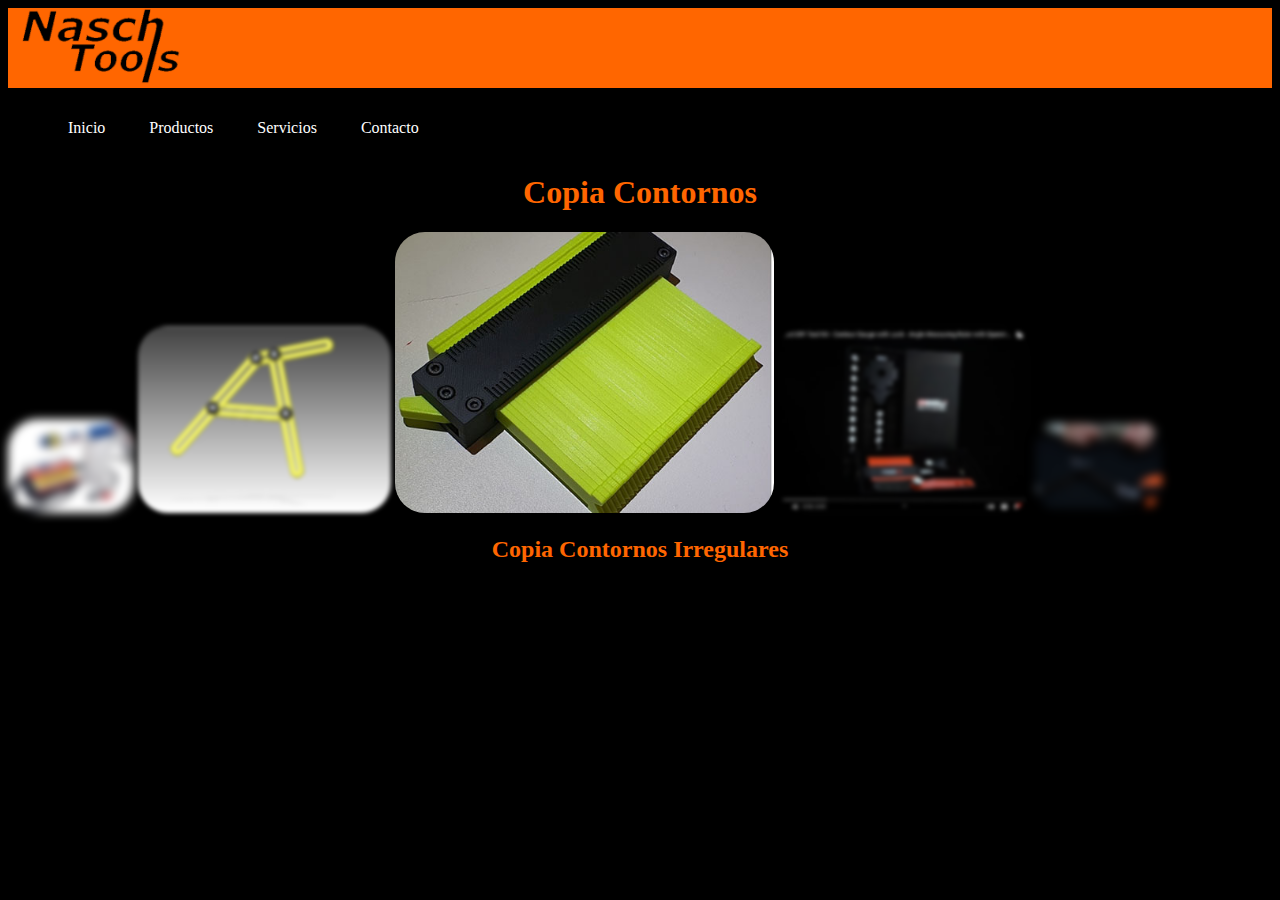
<file: index.html>
<!DOCTYPE html>
<html lang="en" dir="ltr">
<head>
  <meta charset="utf-8">

  <title>Nasch Tools</title>
  <link rel="stylesheet" href="master.css">

</head>
<body class="principal" >

  <!-- <section class="buttons">
  <a href="#" class="fa fa-facebook"></a>
  <a href="#" class="fa fa-twitter"></a>
  <a href="#" class="fa fa-instagram"></a>
  <a href="#" class="fa fa-youtube"></a>
  <a href="#" class="fa fa-linkedin"></a>
</section> -->

<div class="encabezado">
  <a class="logo" href="./index.html">
    <img class="logo" src="./images/logo.png" alt="Logo">
  </a>
</div>

<header>




  <nav class="navegacion">
    <ul class="menu">
      <li> <a href="#">Inicio</a></li>
      <li> <a href="#">Productos</a>
        <ul class="submenu">
          <li> <a href="./Perfect_Paint.html">Perfect Paint</a></li>
          <li> <a href="#">CNC Nasch</a></li>
          <li> <a href="#">Herramientas Colocacion de Pisos</a></li>
          <li> <a href="#">Pinturas y Desoxidantes</a></li>
          <li> <a href="#">Hornos y Cabinas de pintura </a></li>
          <li> <a href="#">Repuestos</a></li>

        </ul>
      </li>
      <li> <a href="#">Servicios</a>
        <ul class="submenu">
          <li> <a href="#">Tutoriales</a></li>
          <li> <a href="#">Garantia</a></li>
          <li> <a href="#">Repuestos</a></li>
        </ul>
      </li>
      <li> <a href="./contacto.html">Contacto</a></li>
    </ul>
  </nav>
</header>

  <center><h1 id="titulo">Copia Contornos</h1></center>


  <div class="carrusel">
    <img class="imagencentral" src="./images/img1.jpg" alt="" id="mainImage1">
    <img class="imagencentral" src="./images/img2.jpg" alt="" id="mainImage2">
    <img class="imagencentral" src="./images/img3.jpg" alt="" id="mainImage3">
    <img class="imagencentral" src="./images/img4.jpg" alt="" id="mainImage4">
    <img class="imagencentral" src="./images/img5.jpg" alt="" id="mainImage5">
  </div>

<center><h2 id="det">Copia Contornos Irregulares</h2></center>
<p>dsfsdfsdf</p>











  <script type="text/javascript">

  var tituloCarrusel = new Array();
  var imagenCarrusel = new Array();
  var detalleCarrusel = new Array();



  imagenCarrusel[0] = new Image();
  tituloCarrusel[0] = "Perfect Paint";
  imagenCarrusel[0].src="./images/img1.jpg";
  detalleCarrusel[0] = "Pinturas Con Acabado Profesional en poco tiempo";
  imagenCarrusel[1] = new Image();
  tituloCarrusel[1] = "Regla Angular";
  imagenCarrusel[1].src="./images/IMG_8422_N.jpg";
  detalleCarrusel[1] = "Realiza Cortes Perfectos";
  imagenCarrusel[2] = new Image();
  tituloCarrusel[2] = "Copia Contornos";
  imagenCarrusel[2].src="./images/IMG_8416_N.jpg";
  detalleCarrusel[2] = "Copia Contornos Irregulares";
  imagenCarrusel[3] = new Image();
  tituloCarrusel[3] = "Pinturas y Desoxidantes";
  imagenCarrusel[3].src="./images/img4.jpg";
  detalleCarrusel[3] = "Pinturas En Polvo Desoxidante";
  imagenCarrusel[4] = new Image();
  tituloCarrusel[4] = "Niveladores Ceramicos";
  imagenCarrusel[4].src="./images/img5.jpg";
  detalleCarrusel[4] = "Colocaciones Perfectas de Porcelanatos y Ceramicos ";

  var a=0;
  var carrusel=function(){

    console.log("carrusel");

    console.log(imagenCarrusel[a]);
    console.log(a);
    if (a==0) {
      console.log("entro 0000000000");
      document.getElementById("titulo").innerHTML = tituloCarrusel[2];
      document.getElementById("mainImage1").src = imagenCarrusel[0].src;
      document.getElementById("mainImage2").src = imagenCarrusel[1].src;
      document.getElementById("mainImage3").src = imagenCarrusel[2].src;
      document.getElementById("mainImage4").src = imagenCarrusel[3].src;
      document.getElementById("mainImage5").src = imagenCarrusel[4].src;
      document.getElementById("det").innerHTML = detalleCarrusel[2];


    }else {

    }
    if (a==1) {
      console.log("entro11111111");
      document.getElementById("titulo").innerHTML = tituloCarrusel[3];
      document.getElementById("mainImage1").src = imagenCarrusel[1].src;
      document.getElementById("mainImage2").src = imagenCarrusel[2].src;
      document.getElementById("mainImage3").src = imagenCarrusel[3].src;
      document.getElementById("mainImage4").src = imagenCarrusel[4].src;
      document.getElementById("mainImage5").src = imagenCarrusel[0].src;
      document.getElementById("det").innerHTML = detalleCarrusel[3];

    }else {
      console.log("entro---------------------------------------------------");
    }
    if (a==2) {
      console.log("entro22222222");
      document.getElementById("titulo").innerHTML = tituloCarrusel[4];
      document.getElementById("mainImage1").src = imagenCarrusel[2].src;
      document.getElementById("mainImage2").src = imagenCarrusel[3].src;
      document.getElementById("mainImage3").src = imagenCarrusel[4].src;
      document.getElementById("mainImage4").src = imagenCarrusel[0].src;
      document.getElementById("mainImage5").src = imagenCarrusel[1].src;
      document.getElementById("det").innerHTML = detalleCarrusel[4];

    }else {
      console.log("entro---------------------------------------------------");
    }
    if (a==3) {
      console.log("entro33333333");
      document.getElementById("titulo").innerHTML = tituloCarrusel[0];
      document.getElementById("mainImage1").src = imagenCarrusel[3].src;
      document.getElementById("mainImage2").src = imagenCarrusel[4].src;
      document.getElementById("mainImage3").src = imagenCarrusel[0].src;
      document.getElementById("mainImage4").src = imagenCarrusel[1].src;
      document.getElementById("mainImage5").src = imagenCarrusel[2].src;
      document.getElementById("det").innerHTML = detalleCarrusel[0];

    }else {
      console.log("entro---------------------------------------------------");
    }
    if (a==4) {
      console.log("entro444444444");
      document.getElementById("titulo").innerHTML = tituloCarrusel[1];
      document.getElementById("mainImage1").src = imagenCarrusel[4].src;
      document.getElementById("mainImage2").src = imagenCarrusel[0].src;
      document.getElementById("mainImage3").src = imagenCarrusel[1].src;
      document.getElementById("mainImage4").src = imagenCarrusel[2].src;
      document.getElementById("mainImage5").src = imagenCarrusel[3].src;
      document.getElementById("det").innerHTML = detalleCarrusel[1];

    }else {
      console.log("entro---------------------------------------------------");
    }

    a=a+1;

    if (a==5) {
      a=0;
      console.log("entro+++++++++++++++++++++++++++++++++++++++++++++++++");
    }else {
      console.log("entro---------------------------------------------------");
    }

  };

  setInterval(carrusel,2000);



  </script>

</body>

</html>
</file>
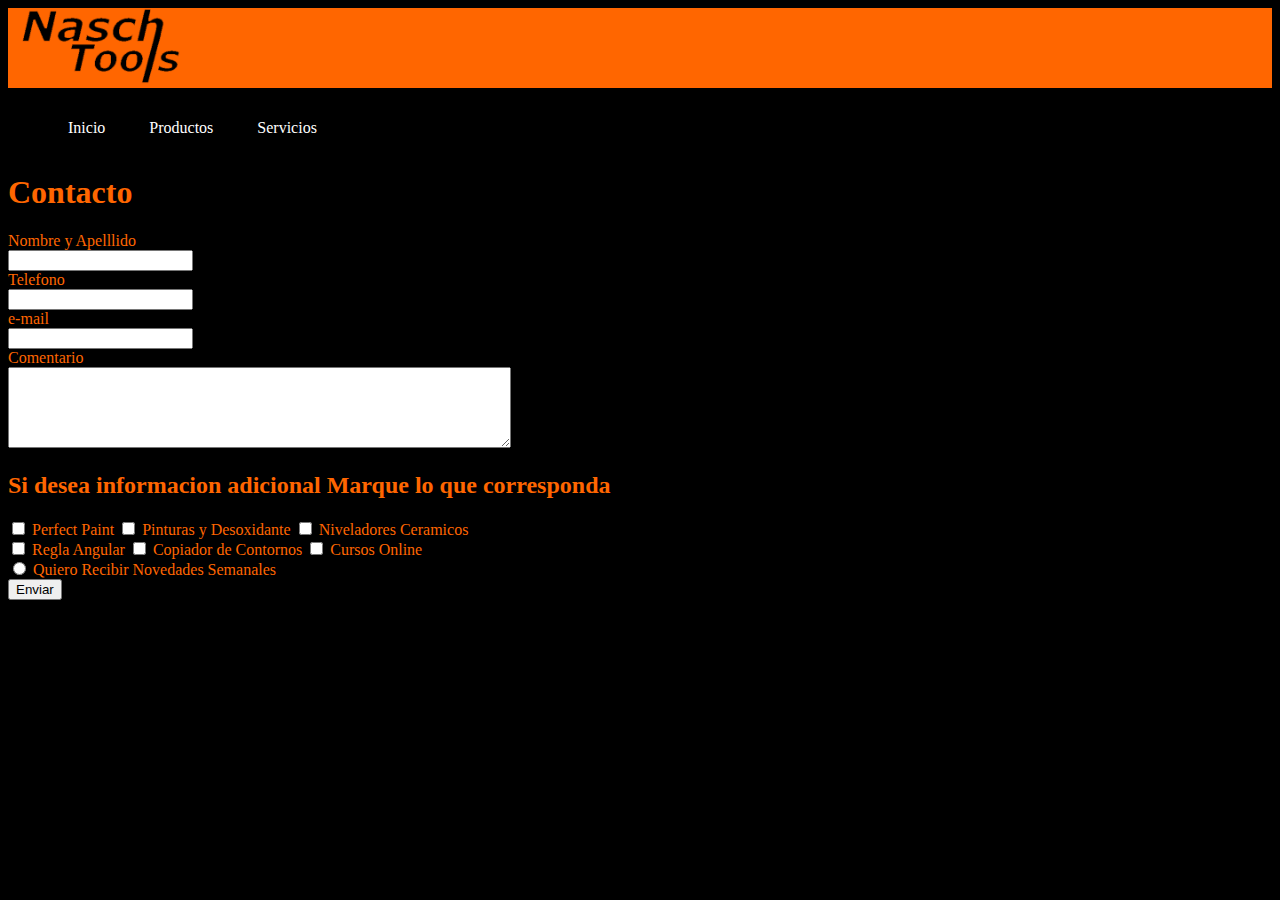
<file: contacto.html>
<!DOCTYPE html>
<html lang="es" dir="ltr">
  <head>
    <meta charset="utf-8">
    <title></title>
      <link rel="stylesheet" href="master.css">
  </head>
  <body>
    <div class="encabezado">
      <a class="logo" href="./index.html">
        <img class="logo" src="./images/logo.png" alt="Logo">
      </a>
      </div >
      <nav class="navegacion">
        <ul class="menu">
          <li> <a href="./index.html">Inicio</a></li>
          <li> <a href="#">Productos</a>
            <ul class="submenu">
              <li> <a href="./Perfect_Paint.html">Perfect Paint</a></li>
              <li> <a href="#">CNC Nasch</a></li>
              <li> <a href="#">Herramientas Colocacion de Pisos</a></li>
              <li> <a href="#">Pinturas y Desoxidantes</a></li>
              <li> <a href="#">Hornos y Cabinas de pintura </a></li>
              <li> <a href="#">Repuestos</a></li>

            </ul>
          </li>
          <li> <a href="#">Servicios</a>
            <ul class="submenu">
              <li> <a href="#">Tutoriales</a></li>
              <li> <a href="#">Garantia</a></li>
              <li> <a href="#">Repuestos</a></li>
            </ul>
          </li>

        </ul>
      </nav>



    <h1>Contacto</h1 id="cont">
    <form  onsubmit="return enviar()" class="formu" id="formu">


    <label id="form_nombre">Nombre y Apelllido</label> <br>
    <input type="text" name="asdasd" value="" id="f_nombre"> <br>
    <label id="formu">Telefono</label> <br>
    <input type="number" name="asdasd" value="" id="f_telefono"> <br>
    <label id="formu">e-mail</label> <br>
    <input type="text" name="asdasd" value="" id="f_mail"> <br>
    <label>Comentario</label><br>
    <textarea name="" rows="5" cols="60" id="f_texto"></textarea>

    <h2 id="ppp">Si desea informacion adicional Marque lo que corresponda</h2>
    <div class="">
      <input type="checkbox" name="" id="check1" >
      <label id="formu">Perfect Paint</label>
      <input type="checkbox" name="" id="check2">
      <label id="formu">Pinturas y Desoxidante</label>
      <input type="checkbox" name="" id="check3">
      <label id="formu">Niveladores Ceramicos</label><br>
      <input type="checkbox" name="" id="check4">
      <label id="formu">Regla Angular</label>
      <input type="checkbox" name="" id="check5">
      <label id="formu">Copiador de Contornos</label>
      <input type="checkbox" name="" id="check6">
      <label id="formu">Cursos Online</label><br>
      <input type="radio" name="" id="check7">
      <label id="formu">Quiero Recibir Novedades Semanales</label><br>
      <input type="button" value="Enviar"  onclick="enviar()">


    </div>




   </form>

   <script type="text/javascript">
   console.log("prueba");

   var edu = new Array(100);

   function enviar() {


   edu[0]= document.getElementById("f_nombre").value;
   edu[1]= document.getElementById("f_telefono").value;
   edu[2]= document.getElementById("f_mail").value;
   edu[3]= document.getElementById("f_texto").value;
   edu[4]= document.getElementById("check1").checked;
   edu[5]= document.getElementById("check2").checked;
   edu[6]= document.getElementById("check3").checked;
   edu[7]= document.getElementById("check4").checked;
   edu[8]= document.getElementById("check5").checked;
   edu[9]= document.getElementById("check6").checked;
   edu[10]= document.getElementById("check7").checked;


     console.log(edu[0]);
     console.log(edu[1]);
     console.log(edu[2]);
     console.log(edu[3]);
     console.log(edu[4]);
     console.log(edu[5]);
     console.log(edu[6]);
     console.log(edu[7]);
     console.log(edu[8]);
     console.log(edu[9]);
     console.log(edu[10]);

     if (edu[0]=="") {
       console.log("vacio");
       var alerta = document.createElement("h1");
       




     }

     //return false;
   }
   function fueradefoco() {
     if (edu[0]=="") {console.log();("vacio")
     var alerta=document.createElement("p");
     alerta.innerHTML="ojo";}

   }


   </script>

  </body>

</html>
</file>
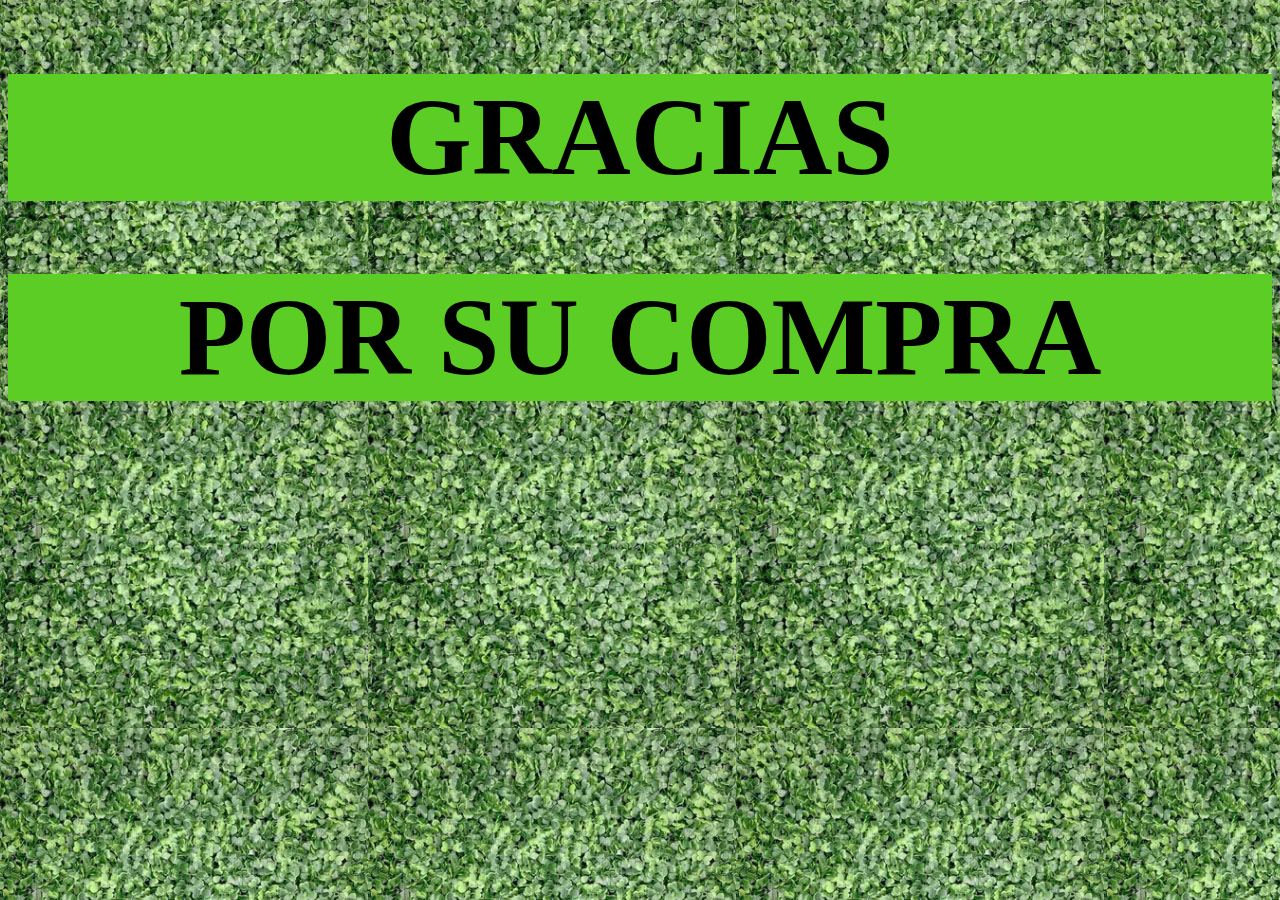
<file: index2.html>
<!DOCTYPE html>
<html lang="es" dir="ltr">
  <head>
<link href="https://cdn.jsdelivr.net/npm/bootstrap@5.1.3/dist/css/bootstrap.min.css" rel="stylesheet" integrity="sha384-1BmE4kWBq78iYhFldvKuhfTAU6auU8tT94WrHftjDbrCEXSU1oBoqyl2QvZ6jIW3" crossorigin="anonymous">

    <meta charset="utf-8">

    <title>Saludable</title>
    <link rel="stylesheet" href="main.css">
  </head>
  <body>
    <script src="https://code.jquery.com/jquery-3.6.0.min.js" integrity="sha256-/xUj+3OJU5yExlq6GSYGSHk7tPXikynS7ogEvDej/m4=" crossorigin="anonymous"></script>
    <script src="https://cdn.jsdelivr.net/npm/bootstrap@5.1.3/dist/js/bootstrap.bundle.min.js" integrity="sha384-ka7Sk0Gln4gmtz2MlQnikT1wXgYsOg+OMhuP+IlRH9sENBO0LRn5q+8nbTov4+1p" crossorigin="anonymous"></script>
    <script src="https://cdn.jsdelivr.net/npm/@popperjs/core@2.10.2/dist/umd/popper.min.js" integrity="sha384-7+zCNj/IqJ95wo16oMtfsKbZ9ccEh31eOz1HGyDuCQ6wgnyJNSYdrPa03rtR1zdB" crossorigin="anonymous"></script>
    <script src="https://cdn.jsdelivr.net/npm/bootstrap@5.1.3/dist/js/bootstrap.min.js" integrity="sha384-QJHtvGhmr9XOIpI6YVutG+2QOK9T+ZnN4kzFN1RtK3zEFEIsxhlmWl5/YESvpZ13" crossorigin="anonymous"></script>



    <h1 class="text-center">GRACIAS</h1>
    <h1 class="text-center">POR SU COMPRA</h1>


  </body>
</html>
</file>
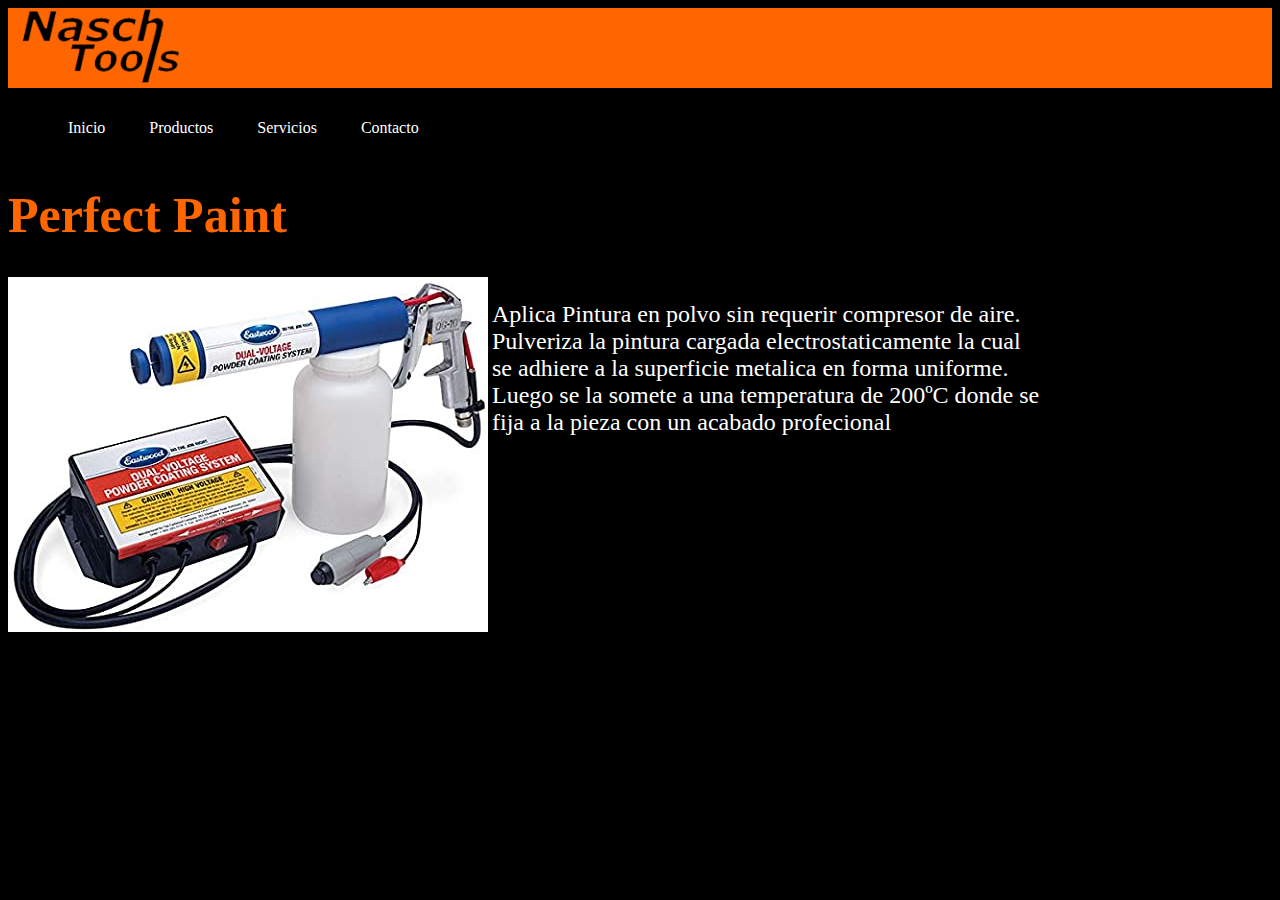
<file: perfect_paint.html>
<!DOCTYPE html>
<html lang="es" dir="ltr">
  <head>
    <meta charset="utf-8">
    <title>Nasch Tools Perfect Paint</title>
    <link rel="stylesheet" href="master.css">

  </head>
  <body>
    <div class="encabezado">
      <a class="logo" href="./index.html">
        <img class="logo" src="./images/logo.png" alt="Logo">
      </a>
    </div>
    <nav class="navegacion">
      <ul class="menu">
        <li> <a href="./index.html">Inicio</a></li>
        <li> <a href="#">Productos</a>
          <ul class="submenu">
            <li> <a href="./Perfect_Paint.html">Perfect Paint</a></li>
            <li> <a href="#">CNC Nasch</a></li>
            <li> <a href="#">Herramientas Colocacion de Pisos</a></li>
            <li> <a href="#">Pinturas y Desoxidantes</a></li>
            <li> <a href="#">Hornos y Cabinas de pintura </a></li>
            <li> <a href="#">Repuestos</a></li>

          </ul>
        </li>
        <li> <a href="#">Servicios</a>
          <ul class="submenu">
            <li> <a href="#">Tutoriales</a></li>
            <li> <a href="#">Garantia</a></li>
            <li> <a href="#">Repuestos</a></li>
          </ul>
        </li>
        <li> <a href="./contacto.html">Contacto</a></li>
      </ul>
    </nav>

    <h1 class="titulo">Perfect Paint</h1>


    <div style="display:inline-block;vertical-align:top;">
<img src="./images/img1.jpg" alt="Perfect_Paint"/>
</div>
<div style="display:inline-block; color:white;">
<p class="descripcion">
Aplica Pintura en polvo sin requerir compresor de aire.<br>
Pulveriza la pintura cargada electrostaticamente la cual <br>
se adhiere a la superficie metalica en forma uniforme.<br>
Luego se la somete a una temperatura de 200ºC donde se <br>
fija a la pieza con un acabado profecional


</p>
</div>



  </body>
</html>
</file>
<file: master.css>
body{
	background: black;
}
.encabezado{
	background-color: #ff6600;
	padding: 0Px;
	margin: 0px;
}
.logo{
	width: 15%;

}

center {
	padding: 0Px;
	margin: 0px;
}
h1 {
	color: #ff6600;
	padding: 0px;
	border: 0%:
}

header{
padding-top: 0%;
	width: 100%;
}

.navegacion{
	padding-top: 0%;
	border: 0%;
	width: 800px;
	margin:  0;
	background: black;
}

.navegacion ul{
	list-style: none;
}

.menu > li{
	position: relative;
	display: inline-block;
}

.menu > li > a{
	display: block;
	padding: 15px 20px;
	color: white;
	font-family: 'Open sans';
	text-decoration: none;
}

.menu li a:hover{
	color: #ff6600;
	transition: all .3s;

}

/* Submenu*/

.submenu{
	position: absolute;
	background: #333333;
	width: 220%;
	visibility: hidden;
	opacity: 0;
	transition: opacity 1.5s;
}

.submenu li a{
	display: block;
	padding: 15px;
	color: #fff;
	font-family: 'Open sans';
	text-decoration: none;
}

.menu li:hover .submenu{
	visibility: visible;
	opacity: 1;
}
.buttons {
	min-width: 100px;
	display: flex;
	justify-content: space-around;
}

.buttons a {
	text-decoration: none;
	font-size: 28px;
	width: 60px;
	height: 60px;
	line-height: 60px;
	text-align: center;
	background: #314652;
	color: #f1f1f1;
	border-radius: 50%;
	box-shadow: 2px 2px 5px rgba(0, 0, 0, .5);
	transition: all .4s ease-in-out;
}

.buttons a:hover {
	transform: scale(1);
}

#titulo {

color:  #ff6600;


}
#det {

color:  #ff6600;


}
////////////////////////////////////
.carrusel{
padding: 0px;
margin: 0px;


}
.imagencentral{
	padding: 0%;


}
#mainImage1 {
	width: 10%;
	border-radius: 30px;
	filter: blur(5px);
}
#mainImage2 {
	width: 20%;
	border-radius: 30px;
	filter: blur(2px);
}
#mainImage3 {
	width: 30%;
	border-radius: 30px;
}
#mainImage4 {
	width: 20%;
	border-radius: 30px;
	filter: blur(2px);
}
#mainImage5 {
	width: 10%;
	border-radius: 30px;
	filter: blur(5px);
}


////////////////////////////////////
label {
	color: white;
		background-color: #ff6600;
}
.titulo {
	color: #ff6600;
	font-size: 50px;
	padding: 0px;
}

.formu {

color: #ff6600;

}
.inputext {


  padding: 5px;
  width: 20%;




}
.inputext2 {
  box-sizing: border-box;
  border-color: #ff6600;
  margin: 40px 0 60px 0;
  padding: 0px;

  height: 20%;

}
.descripcion {
	font-size: 150%;

}
</file>
<file: main.css>
h1 {background-color: #5ccd25;
   width: 100%;
   font-size: 250%;
   font-size: 110px;
   text-align: center;
 }
 body {
   background-color: #ffdd90;
   background-image: url("./images/lichondra.jpg");
 }

#precio {font-size: 100px;
       text-align: center;
 /* background-color: yellow; */
}

#frutas {

  width:800px;
  height:800px;
  border:0;

}
#boton {
  width:800px;
  height:300px"
}
</file>
